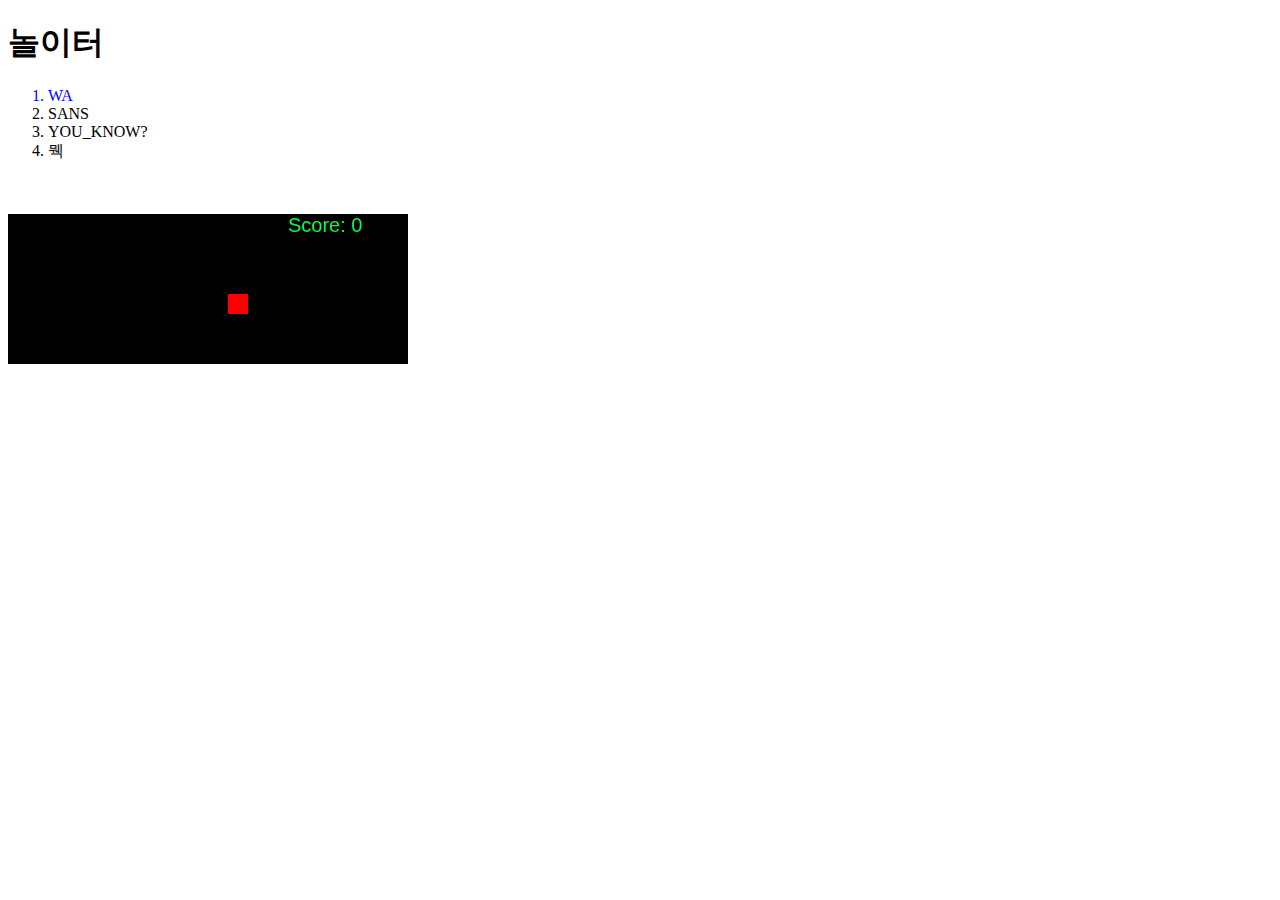
<file: 2.html>
<!doctype html>
<html>
<head>
<title>공윤의 연습장</title>
<meta charset="utf-8">
</head>

<body>
  <style>
  a {color:black;
  text-decoration: none;}

  </style>
<h1><a href="index.html" title="놀이터">놀이터</a></h1>
<ol>
<a href=2.html title="놀이터" style="color:blue"> <li>WA</li></a>
<a href=3.html title="놀이터"><li>SANS</li></a>
<a href=4.html title="놀이터"><li>YOU_KNOW?</li></a>
<a href=5.html title="뭭"><li>뭭</li></a>
</ol>




<br><br>
  <canvas id="canvas" width="400" heght="400"></canvas>
  <script src="snake.js"></script>





</body>
</file>
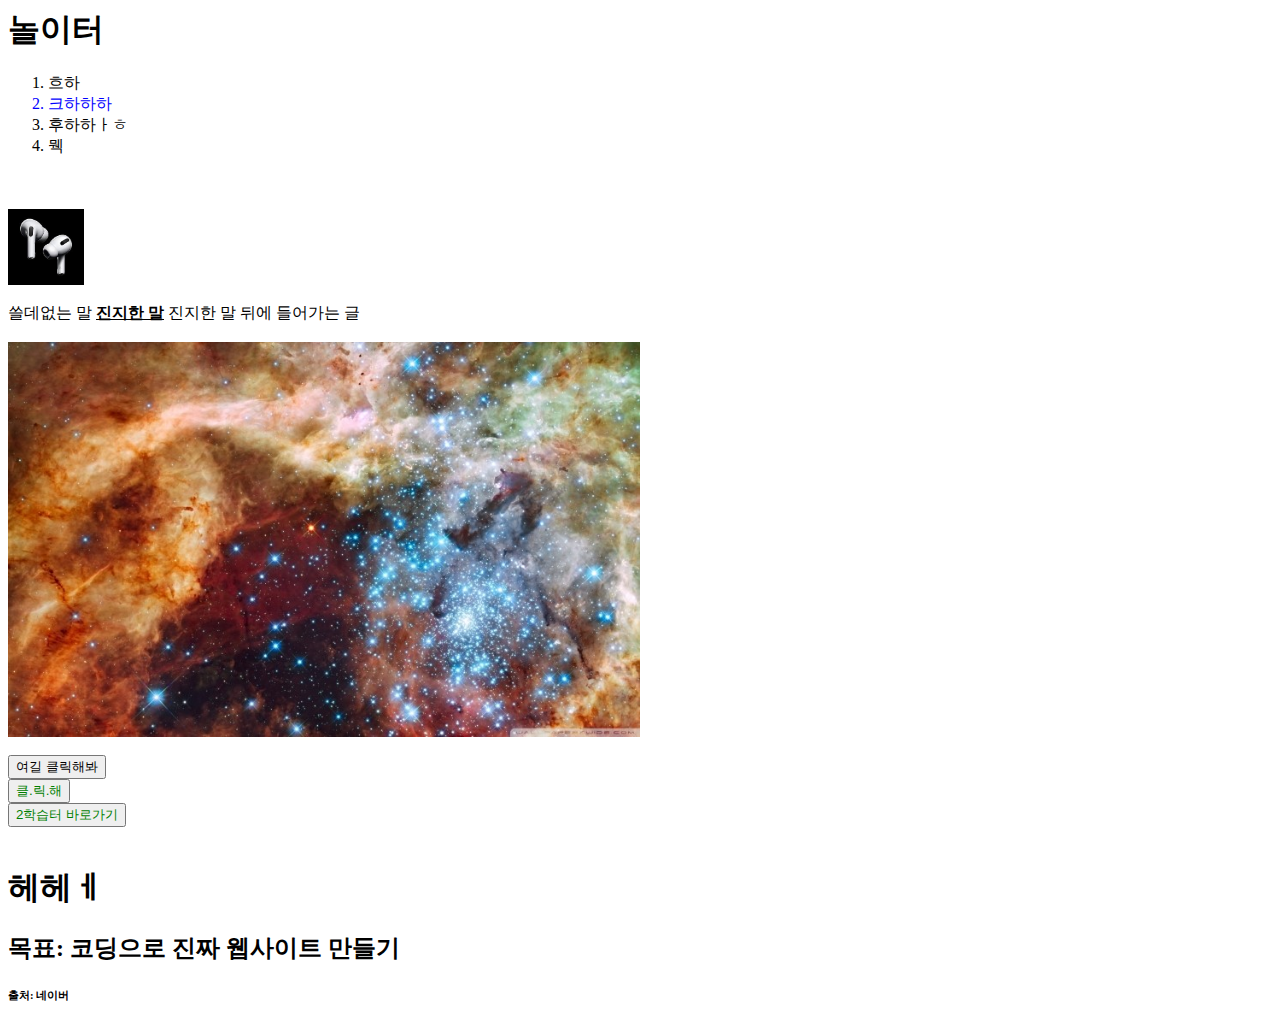
<file: 3.html>
<head>
<title>공윤의 연습장</title>
<meta charset="utf-8">
</head>

<body>
  <style>
  a {color:black;
  text-decoration: none;}

  </style>
<h1><a href="index.html" title="놀이터">놀이터</a></h1>
<ol>
<a href=2.html title="놀이터"> <li>흐하</li></a>
<a href=3.html title="놀이터" style="color:blue"><li>크하하하</li></a>
<a href=4.html title="놀이터"><li>후하하ㅏㅎ</li></a>
<a href=5.html title="뭭"><li>뭭</li></a>
</ol>
<br><br>
<a href="https://www.apple.com/kr-k12/shop/product/MWP22KH/A/airpods-pro" target="_blank" title="우후" style="color:green"><img src="다운로드.jpg" width="6%"></a>
<br><br>

쓸데없는 말 <strong><u>진지한 말</u></strong> 진지한 말 뒤에 들어가는 글
<br><br>

<img src="130.jpg" width="50%">

<br><br>

<button><a href="https://www.youtube.com/channel/UCZzdGj_FkoWDj_mHarW9Bbg" target="_blank" title="달콤한 우리사이">여길 클릭해봐</a></button>
<br>

<button><a href="https://www.apple.com/kr/" target="_blank" title="애플 사랑해요" style="color:green">클.릭.해</a></button>
<br>

<button><a href="https://cls4.edunet.net/cyber/ss/scna/pscn000a00.do" target="_blank" title="2학습터" style="color:green">2학습터 바로가기</a></button>
<br>


<br>

<h1>헤헤ㅔ</h1>
<h2>목표: 코딩으로 진짜 웹사이트 만들기</h2>
<h6>출처: 네이버</h6>
</body>
</file>
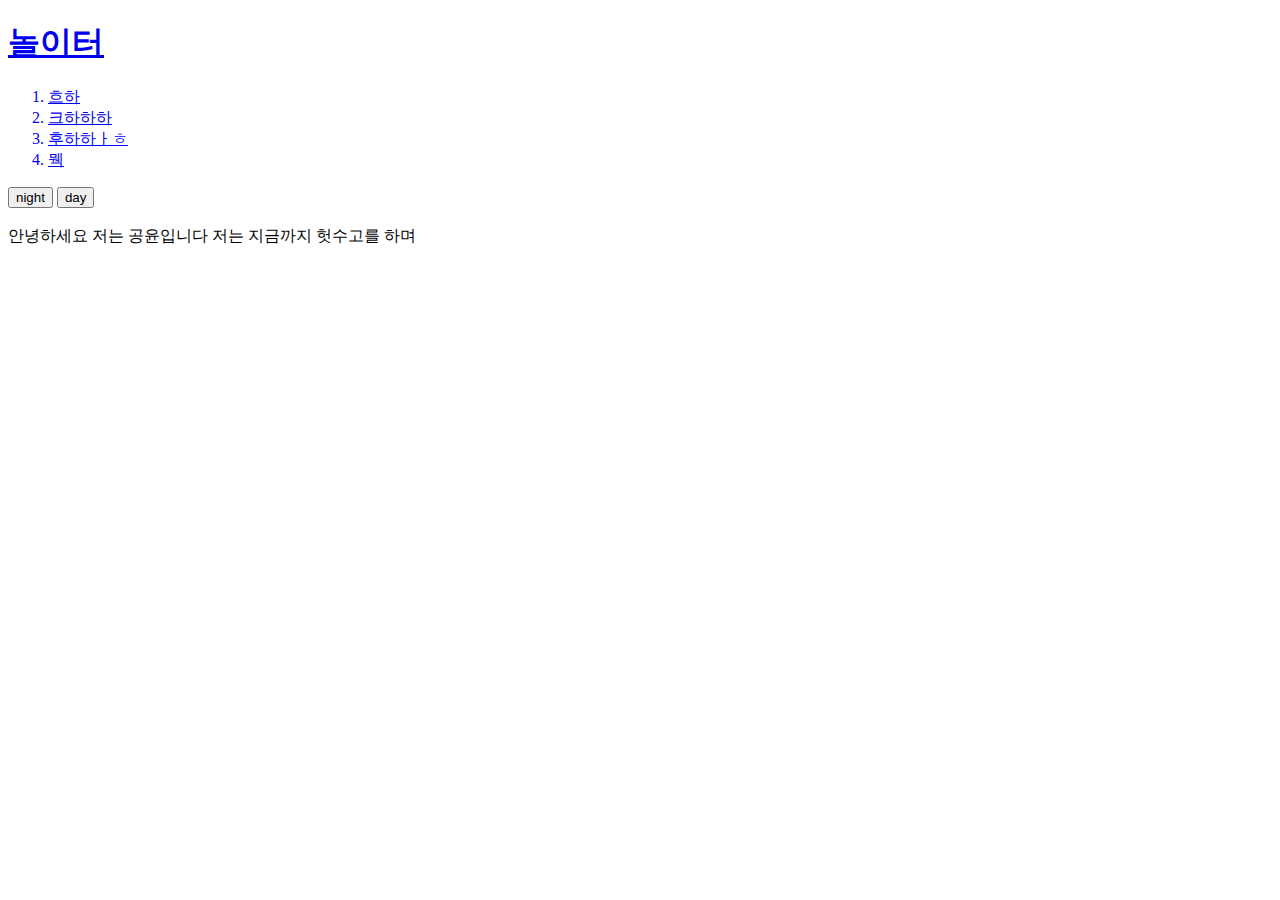
<file: 4.html>
<!doctype html>
<html>
<head>
<title>공윤의 연습장</title>
<meta charset="utf-8">
</head>

<body>

<h1><a href="index.html" title="놀이터">놀이터</a></h1>
<ol>
<a href=2.html title="놀이터"> <li>흐하</li></a>
<a href=3.html title="놀이터"><li>크하하하</li></a>
<a href=4.html title="놀이터" style="color:blue"><li>후하하ㅏㅎ</li></a>
<a href=5.html title="뭭"><li>뭭</li></a>
</ol>
<input type="button" value="night" onclick="document.querySelector('body').style.backgroundColor ='black'; document.querySelector('body').style.color='white';">

<input type="button" value="day" onclick="document.querySelector('body').style.backgroundColor ='white'; document.querySelector('body').style.color='black';">
<br><br>
안녕하세요 저는 공윤입니다 저는 지금까지 헛수고를 하며

</body>
</file>
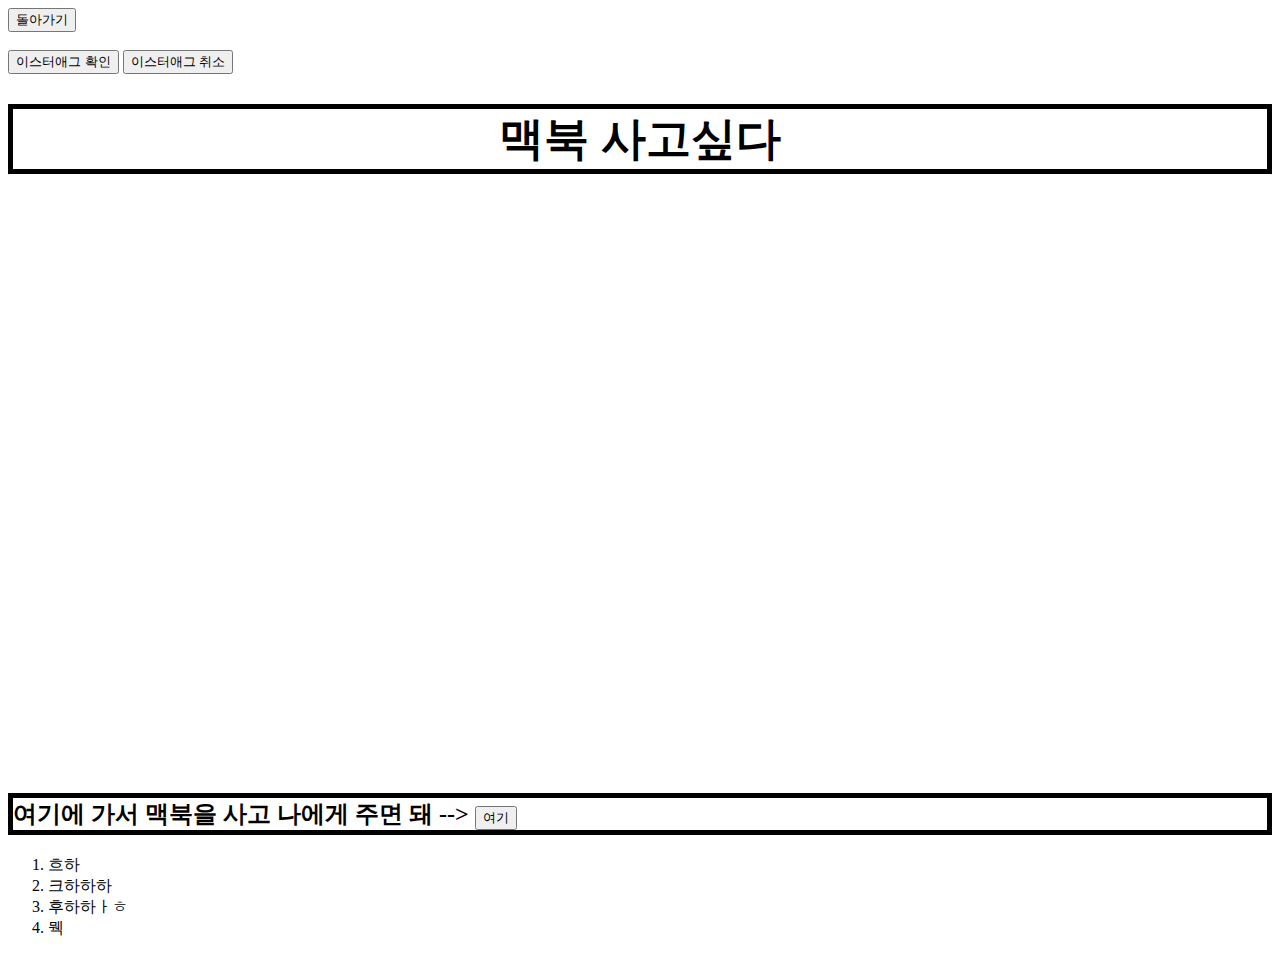
<file: 5.html>
<!DOCTYPE html>
<html>
  <head>
      <meta charset="utf-8">
      <title>뭭</title>
  </head>
  <body>

    <a href="index.html" style="color:green"><input type="button" value="돌아가기" style="color:black"></a>
    <br><br>
    <input type="button" value="이스터애그 확인" onclick="document.querySelector('body').style.backgroundColor ='black'; document.querySelector('body').style.color='white';">

    <input type="button" value="이스터애그 취소" onclick="document.querySelector('body').style.backgroundColor ='white'; document.querySelector('body').style.color='white';">

    <style>
    h4{
      color:white;
    }

      h1{
        border-width:5px;
        border-color:black;
        border-style:solid;
        color:black;
      }

      h2{
        border-width:5px;
        border-color:black;
        border-style:solid;
      }
    a {
       color:black;
       text-decoration: none;
    }
    .saw {
      color:gray;
    }
    h1 {
      font-size:45px;
      text-align: center;
    }

    </style>

    <h1>맥북 사고싶다</h1>
    <p>
<h4>맥북사고싶어맥북사고싶어맥북사고싶어맥북사고싶어맥북사고싶어맥북사고싶어맥북사고싶어맥북사고싶어맥북사고싶어맥북사고싶어맥북사고싶어맥북사고싶어맥북사고싶어맥북사고싶어맥북사고싶어맥북사고싶어맥북사고싶어맥북사고싶어맥북사고싶어맥북사고싶어맥북사고싶어맥북사고싶어맥북사고싶어맥북사고싶어맥북사고싶어맥북사고싶어맥북사고싶어맥북사고싶어맥북사고싶어맥북사고싶어맥북사고싶어맥북사고싶어맥북사고싶어맥북사고싶어맥북사고싶어맥북사고싶어맥북사고싶어맥북사고싶어맥북사고싶어맥북사고싶어맥북사고싶어맥북사고싶어맥북사고싶어맥북사고싶어맥북사고싶어맥북사고싶어맥북사고싶어맥북사고싶어맥북사고싶어맥북사고싶어맥북사고싶어맥북사고싶어맥북사고싶어맥북사고싶어맥북사고싶어맥북사고싶어맥북사고싶어맥북사고싶어맥북사고싶어맥북사고싶어맥북사고싶어맥북사고싶어맥북사고싶어맥북사고싶어맥북사고싶어맥북사고싶어맥북사고싶어맥북사고싶어맥북사고싶어맥북사고싶어맥북사고싶어맥북사고싶어맥북사고싶어맥북사고싶어맥북사고싶어맥북사고싶어맥북사고싶어맥북사고싶어맥북사고싶어맥북사고싶어맥북사고싶어맥북사고싶어맥북사고싶어맥북사고싶어맥북사고싶어맥북사고싶어맥북사고싶어맥북사고싶어맥북사고싶어맥북사고싶어맥북사고싶어맥북사고싶어맥북사고싶어맥북사고싶어맥북사고싶어맥북사고싶어맥북사고싶어맥북사고싶어맥북사고싶어맥북사고싶어맥북사고싶어맥북사고싶어맥북사고싶어맥북사고싶어맥북사고싶어맥북사고싶어맥북사고싶어맥북사고싶어맥북사고싶어맥북사고싶어맥북사고싶어맥북사고싶어맥북사고싶어맥북사고싶어맥북사고싶어맥북사고싶어맥북사고싶어맥북사고싶어맥북사고싶어맥북사고싶어맥북사고싶어맥북사고싶어맥북사고싶어맥북사고싶어맥북사고싶어맥북사고싶어맥북사고싶어맥북사고싶어맥북사고싶어맥북사고싶어맥북사고싶어맥북사고싶어맥북사고싶어맥북사고싶어맥북사고싶어맥북사고싶어맥북사고싶어맥북사고싶어맥북사고싶어맥북사고싶어맥북사고싶어맥북사고싶어맥북사고싶어맥북사고싶어맥북사고싶어맥북사고싶어맥북사고싶어맥북사고싶어맥북사고싶어맥북사고싶어맥북사고싶어맥북사고싶어맥북사고싶어맥북사고싶어맥북사고싶어맥북사고싶어맥북사고싶어맥북사고싶어맥북사고싶어맥북사고싶어맥북사고싶어</h4>
<h4>맥북사고싶어맥북사고싶어맥북사고싶어맥북사고싶어맥북사고싶어맥북사고싶어맥북사고싶어맥북사고싶어맥북사고싶어맥북사고싶어맥북사고싶어맥북사고싶어맥북사고싶어맥북사고싶어맥북사고싶어맥북사고싶어맥북사고싶어맥북사고싶어맥북사고싶어맥북사고싶어맥북사고싶어맥북사고싶어맥북사고싶어맥북사고싶어맥북사고싶어맥북사고싶어맥북사고싶어맥북사고싶어맥북사고싶어맥북사고싶어맥북사고싶어맥북사고싶어맥북사고싶어맥북사고싶어맥북사고싶어맥북사고싶어맥북사고싶어맥북사고싶어맥북사고싶어맥북사고싶어맥북사고싶어맥북사고싶어맥북사고싶어맥북사고싶어맥북사고싶어맥북사고싶어맥북사고싶어맥북사고싶어맥북사고싶어맥북사고싶어맥북사고싶어맥북사고싶어맥북사고싶어맥북사고싶어맥북사고싶어맥북사고싶어맥북사고싶어맥북사고싶어맥북사고싶어맥북사고싶어맥북사고싶어맥북사고싶어맥북사고싶어맥북사고싶어맥북사고싶어맥북사고싶어맥북사고싶어맥북사고싶어맥북사고싶어맥북사고싶어맥북사고싶어맥북사고싶어맥북사고싶어맥북사고싶어맥북사고싶어맥북사고싶어맥북사고싶어맥북사고싶어맥북사고싶어맥북사고싶어맥북사고싶어맥북사고싶어맥북사고싶어맥북사고싶어맥북사고싶어맥북사고싶어맥북사고싶어맥북사고싶어맥북사고싶어맥북사고싶어맥북사고싶어맥북사고싶어맥북사고싶어맥북사고싶어맥북사고싶어맥북사고싶어맥북사고싶어맥북사고싶어맥북사고싶어맥북사고싶어맥북사고싶어맥북사고싶어맥북사고싶어맥북사고싶어맥북사고싶어맥북사고싶어맥북사고싶어맥북사고싶어맥북사고싶어맥북사고싶어맥북사고싶어맥북사고싶어맥북사고싶어맥북사고싶어맥북사고싶어맥북사고싶어맥북사고싶어맥북사고싶어맥북사고싶어맥북사고싶어맥북사고싶어맥북사고싶어맥북사고싶어맥북사고싶어맥북사고싶어맥북사고싶어맥북사고싶어맥북사고싶어맥북사고싶어맥북사고싶어맥북사고싶어맥북사고싶어맥북사고싶어맥북사고싶어맥북사고싶어맥북사고싶어맥북사고싶어맥북사고싶어맥북사고싶어맥북사고싶어맥북사고싶어맥북사고싶어맥북사고싶어맥북사고싶어맥북사고싶어맥북사고싶어맥북사고싶어맥북사고싶어맥북사고싶어맥북사고싶어맥북사고싶어맥북사고싶어맥북사고싶어맥북사고싶어맥북사고싶어맥북사고싶어맥북사고싶어맥북사고싶어맥북사고싶어맥북사고싶어맥북사고싶어</h4>
    <h2>여기에 가서 맥북을 사고 나에게 주면 돼 -->
    <button><a href="https://www.apple.com/kr/shop/buy-mac/macbook-pro/13%ED%98%95" target="_blank" title="맥북사줘" style="color:black">여기</a></button></h2>
    <ol>
       <li><a href=2.html title="놀이터" >흐하</li></a>
      <li><a href=3.html title="놀이터" > 크하하하</li></a>
      <li><a href=4.html title="놀이터" > 후하하ㅏㅎ</li></a>
      <li><a href=5.html title="뭭" > 뭭</li></a>
    </ol>
  </body>
</html>
</file>
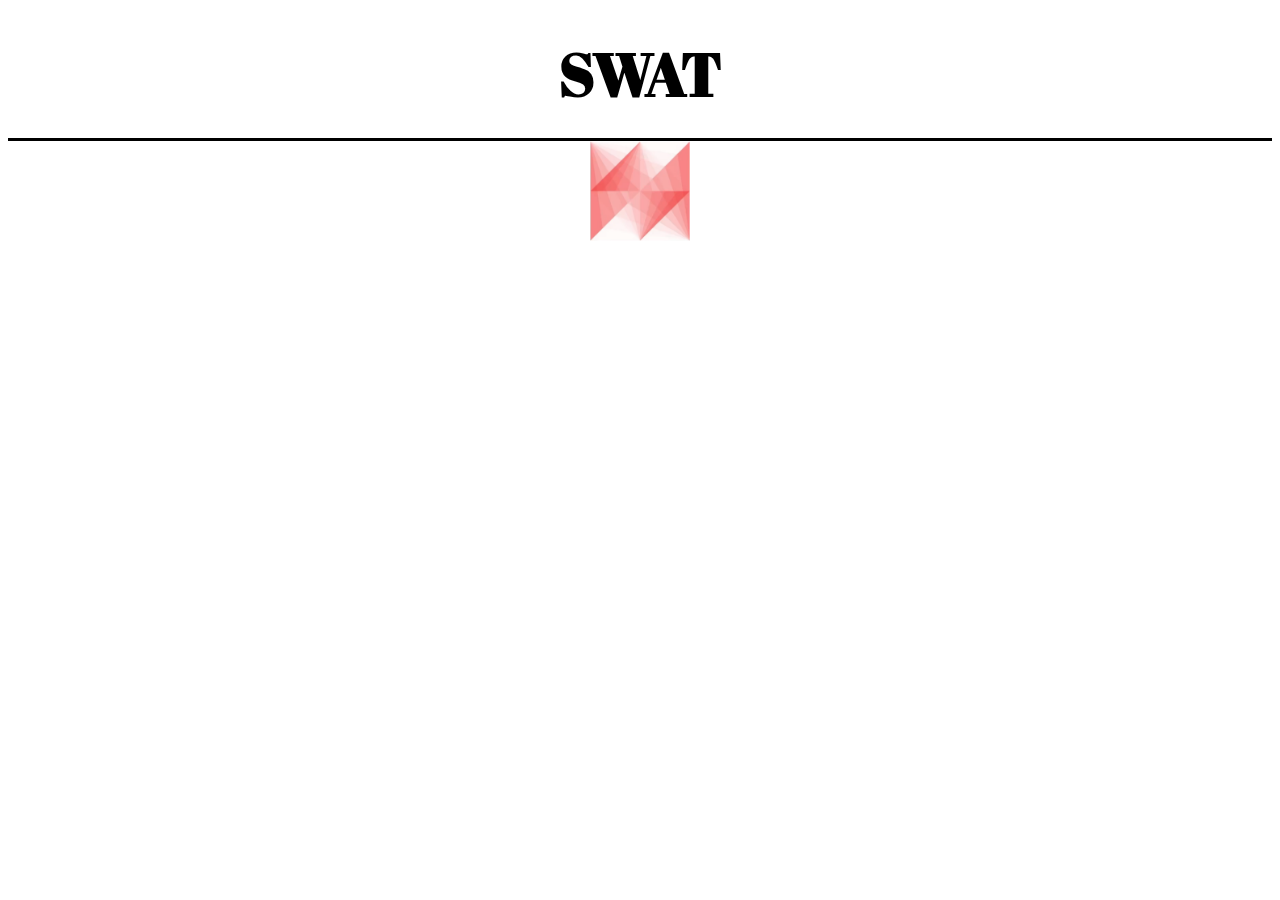
<file: 7.html>
<!DOCTYPE html>
<html lang="en" dir="ltr">
  <head>
    <link rel="shortcut icon" type="image/x-icon" href="sswat.png">
    <meta charset="utf-8">
    <title>SWAT</title>
  </head>
  <body>
<h1 class="jm-font">SWAT</h1>
<img src="sswat.png" width="20%" style="display: block; margin: 0 auto; width:100px; height:100px;">

      <link rel="stylesheet" href="style.css">
  </body>
</html>
</file>
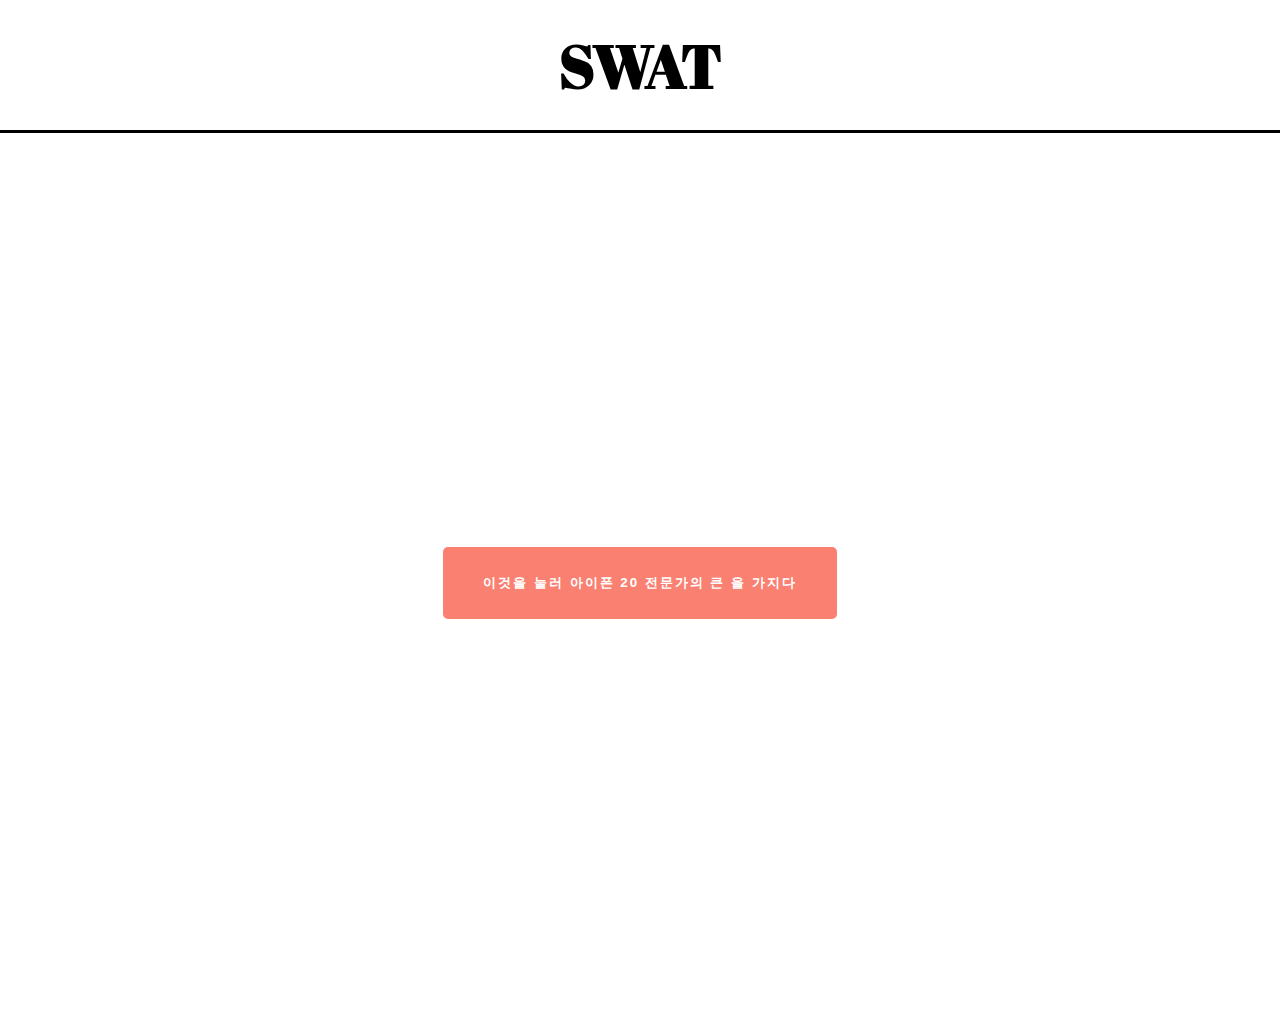
<file: SWAT.html>
<!DOCTYPE html>
<html lang="en" dir="ltr">
  <head>
    <link rel="shortcut icon" type="image/x-icon" href="sswat.png">
    <meta charset="utf-8">
    <title>SWAT</title>
    <link rel="stylesheet" href="swating.css">
    <meta http-equiv="X-UA-Compatible" content="IE=edge">
    <meta name="viewport" content="width=device-width, initial-scale=1.0">


    <link rel="stylesheet" href="style.css">


    <link href='https://unpkg.com/boxicons@2.1.1/css/boxicons.min.css' rel='stylesheet'>

  </head>
  <body>
<h1 class="jm-font">SWAT</h1>



<div class="page">

  <button class="fun-btn">이것을 눌러 아이폰 20 전문가의 큰 을 가지다</button>

</div>
  <script src="swat_is_fucking_cool.js"></script>
  </body>
</html>
</file>
<file: style.css>
@import url('https://fonts.googleapis.com/css2?family=Abril+Fatface&display=swap');

@import url('https://fonts.googleapis.com/css2?family=Pacifico&display=swap');

@import url('https://fonts.googleapis.com/css2?family=Dongle:wght@700&display=swap');

@import url('https://fonts.googleapis.com/css2?family=Black+Han+Sans&display=swap');

@import url('https://fonts.googleapis.com/css2?family=Gugi&display=swap');

@import url('https://fonts.googleapis.com/css2?family=Do+Hyeon&display=swap');

.jm-font{
  font-family: 'Abril Fatface', cursive;
  color: black;
}

.sens-font{
  font-family: 'Dongle', cursive;
  color: black;
}

.kong-font{
  font-family: 'Gugi', cursive;
  color: black;
}

.kang-font{
  font-family: 'Do Hyeon', sans-serif;
  color: black;
}


 p{

 }

  h4{
    border-width:5px;
    border-color:black;
    border-style:inset;
    color:black;
    display:block;
    width:160px;
    border-radius:20px;
  }

h2{
  font-size:50px;
}

  h1{
    border-bottom:3.5px solid black;
    padding:25px;
    margin:0px;
    display:black;

  }
  a {
     color:black;
     text-decoration: none;
  }
  h1 {
    font-size:60px;
    text-align: center;
  }

  }
  body{
    margin:0;
  }
  #grid{
    display: grid;
    grid-template-columns: 150px 1fr;
  }
  #grid ol{
    padding-left:33px;
  }
  #hoya{
    padding-left:25px;
  }
  #grid object{
    padding-left:33px;
  }


  #test_bt1{
    border-top-left-radius:5px;
    border-bottom-left-radius:5px;
    margin-right:-4px;
  }
  #test_btn2{
    border-top-right-radius:5px;
    border-bottom-right-radius:5px;
    margin-left:-3px;
  }
  #btn_group button{
    border:1px
    solid skyblue;
    background-color:rgba(0,0,0,0);
    color:skyblue;
    padding:5px;
  }
  #btn_group button:hover{
    color:white;
    background-color:skyblue; 
  }
</file>
<file: swating.css>
@import url('https://fonts.googleapis.com/css2?family=Abril+Fatface&display=swap');

@import url('https://fonts.googleapis.com/css2?family=Pacifico&display=swap');

@import url('https://fonts.googleapis.com/css2?family=Dongle:wght@700&display=swap');

@import url('https://fonts.googleapis.com/css2?family=Black+Han+Sans&display=swap');

@import url('https://fonts.googleapis.com/css2?family=Gugi&display=swap');

@import url('https://fonts.googleapis.com/css2?family=Do+Hyeon&display=swap');




.jm-font{
  font-family: 'Abril Fatface', cursive;
  color: black;
}

.sens-font{
  font-family: 'Dongle', cursive;
  color: black;
}

.kong-font{
  font-family: 'Gugi', cursive;
  color: black;
}

.kang-font{
  font-family: 'Do Hyeon', sans-serif;
  color: black;
}




h1{
  border-bottom:3.5px solid black;
  padding:25px;
  margin:0px;
  display:black;

}

h1 {
  font-size:60px;
  text-align: center;
}

body{
  margin:0px;
  height:200px;
}

a {
   color:black;
   text-decoration: none;
}

h4{
  border-width:5px;
  border-color:black;
  border-style:inset;
  color:black;
  display:block;
  width:150px;
  border-radius:20px;
}


section{
  height: 800px;
  background: url();
}


.page {
  width: 100vw;
  height: 100vh;
  display: flex;
  justify-content: center;
}


/* add default color for animation start  */


/* toggle this class */

.color-bg-start {
  background-color: salmon;
}


/* toggle class bg-animate-color */

.bg-animate-color {
  animation: random-bg .5s linear infinite;
}


/* add animation to bg color  */

@keyframes random-bg {
  from {
    filter: hue-rotate(0);
  }
  to {
    filter: hue-rotate(360deg);
  }
}

.fun-btn {
  /* change bg color to get different hues    */
  background-color: salmon;
  color: white;
  padding: 2em 3em;
  border: none;
  transition: all .3s ease;
  border-radius: 5px;
  letter-spacing: 2px;
  text-transform: uppercase;
  outline: none;
  align-self: center;
  cursor: pointer;
  font-weight: bold;
}

.fun-btn:hover {
  animation: random-bg .5s linear infinite, grow 1300ms ease infinite;
}

.start-fun {
  background-color: #fff !important;
  /* change color of button text when fun is started   */
  color: salmon !important;
}

/* pulsating effect on button */
@keyframes grow {
  0% {
    transform: scale(1);
  }
  14% {
    transform: scale(1.3);
  }
  28% {
    transform: scale(1);
  }
  42% {
    transform: scale(1.3);
  }
  70% {
    transform: scale(1);
  }
}
</file>
